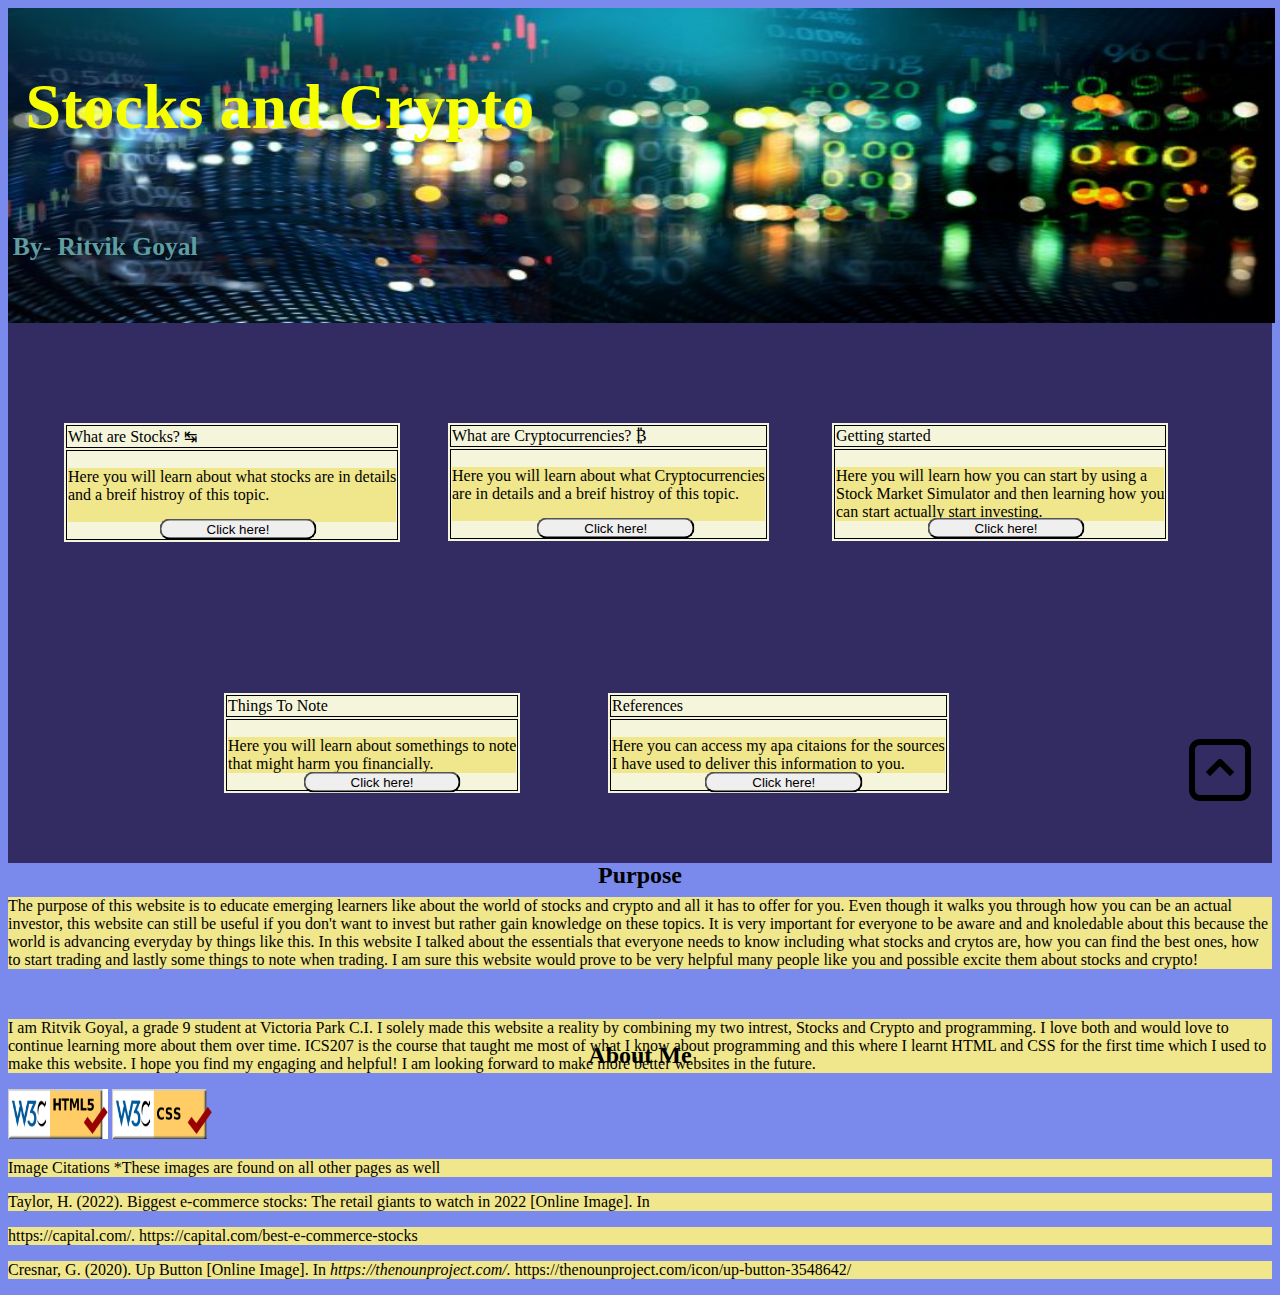
<file: index.html>
<!--stocks -->
<!DOCTYPE html>
<html>
    <head>
        <meta charset = "utf-8">
        <title>Stocks</title>
        <link rel = "stylesheet" type = "text/css" href = "style.css">
    </head>
  
    <body>
        <img src="images/Main.jpg" class="imgbanner" alt="Banner Image" id="top">
        <h1 id=Top-Left>Stocks and Crypto</h1>
        <h5 id=Top-Left2>By- Ritvik Goyal</h5>
        <a href="#top"><img id="up" src="images/up.png" alt="Up button"></a>
        <div id= grad class="bglightgreen">
        <table id="Column1" class="bglightgreen">
            <tr>
                <td >What are Stocks?	&#8633;</td>
            </tr>
            <tr>
                <td><p>Here you will learn about what stocks are in details <br>and a breif histroy of this topic.<br><br></p>
                  <div class="center"><button onclick="window.location.href = 'stock.html';" type="button">Click here!</button></div></td>
            </tr>
        </table>
        <table id=Column2 class="bglightgreen">
            <tr>
                <td>What are Cryptocurrencies? &#8383;</td>
            </tr>
            <tr>
                <td><p>Here you will learn about what Cryptocurrencies<br> are in details and a breif histroy of this topic.<br><br></p>
                  <div class="center"><button onclick="window.location.href = 'crypto.html';" type="button">Click here!</button></div></td>
            </tr>
        </table>
        <table id=Column3 class="bglightgreen">
            <tr>
                <td>Getting started</td>
            </tr>
            <tr>
                <td><p>Here you will learn how you can start by using a <br>Stock Market Simulator and then learning how you<br> can start actually start investing.</p>
                  <div class="center"><button onclick="window.location.href = 'getting_started.html';"  type="button">Click here!</button></div></td>
            </tr>
        </table>
        <table id=Column4 class="bglightgreen">
            <tr>
                <td>Things To Note</td>
            </tr>
            <tr>
                <td><p>Here you will learn about somethings to note <br>that might harm you financially.</p>
                <div class="center"><button onclick="window.location.href = 'notes.html';"  type="button">Click here!</button></div></td>
            </tr>
        </table>
        <table id=Column5 class="bglightgreen">
            <tr>
                <td>References</td>
            </tr>
            <tr>
                <td><p>Here you can access my apa citaions for the sources <br>I have used to deliver this information to you.</p>
                  <div class="center"><button onclick="window.location.href = 'references.html';"  type="button">Click here!</button></div></td>
            </tr>
        </table>
        </div>
      <br>
      <div class="bggreenyellow">
      
      <h2 class="center2"><a>Purpose</a></h2>
      <p style="top:100vh;">The purpose of this website is to educate emerging learners like about the world of stocks and crypto and all it has to offer for you. Even though it walks you through how you can be an actual investor, this website can still be useful if you don't want to invest but rather gain knowledge on these topics. It is very important for everyone to be aware and and knoledable about this because the world is advancing everyday by things like this. In this website I talked about the essentials that everyone needs to know including what stocks and crytos are, how you can find the best ones, how to start trading and lastly some things to note when trading. I am sure this website would prove to be very helpful many people like you and possible excite them about stocks and crypto!</p>
      </div>
      <br>
      <div class="bggreenyellow">
      <h2 class="center3">About Me</h2>
      <p id="about_me">I am Ritvik Goyal, a grade 9 student at Victoria Park C.I. I solely made this website a reality by combining my two intrest, Stocks and Crypto and programming. I love both and would love to continue learning more about them over time. ICS207 is the course that taught me most of what I know about programming and this where I learnt HTML and CSS for the first time which I used to make this website. I hope you find my engaging and helpful! I am looking forward to make more better websites in the future.</p>
      </div>
      <a href="https://validator.w3.org/nu/?doc=https%3A%2F%2Fgoyalritvik.github.io%2Fhome%2Findex.html"><img src=images/html_validator.png alt="Html Validator" class="validator"></a>
      <a href="https://jigsaw.w3.org/css-validator/validator?uri=https%3A%2F%2Fgoyalritvik.github.io%2Fhome%2Fstyle.css&profile=css3svg&usermedium=all&warning=1&vextwarning=&lang=en"><img src=images/css_validator.png alt="Css Validator" class="validator"></a>
      <p> Image Citations *These images are found on all other pages as well</p>
      <p>Taylor, H. (2022). Biggest e-commerce stocks: The retail giants to watch in 2022 [Online Image]. In <p>https://capital.com/.</i> https://capital.com/best-e-commerce-stocks</p>
      <p>Cresnar, G. (2020). Up Button [Online Image]. In <i>https://thenounproject.com/.</i> https://thenounproject.com/icon/up-button-3548642/</p>
    </body>
</html>
</file>
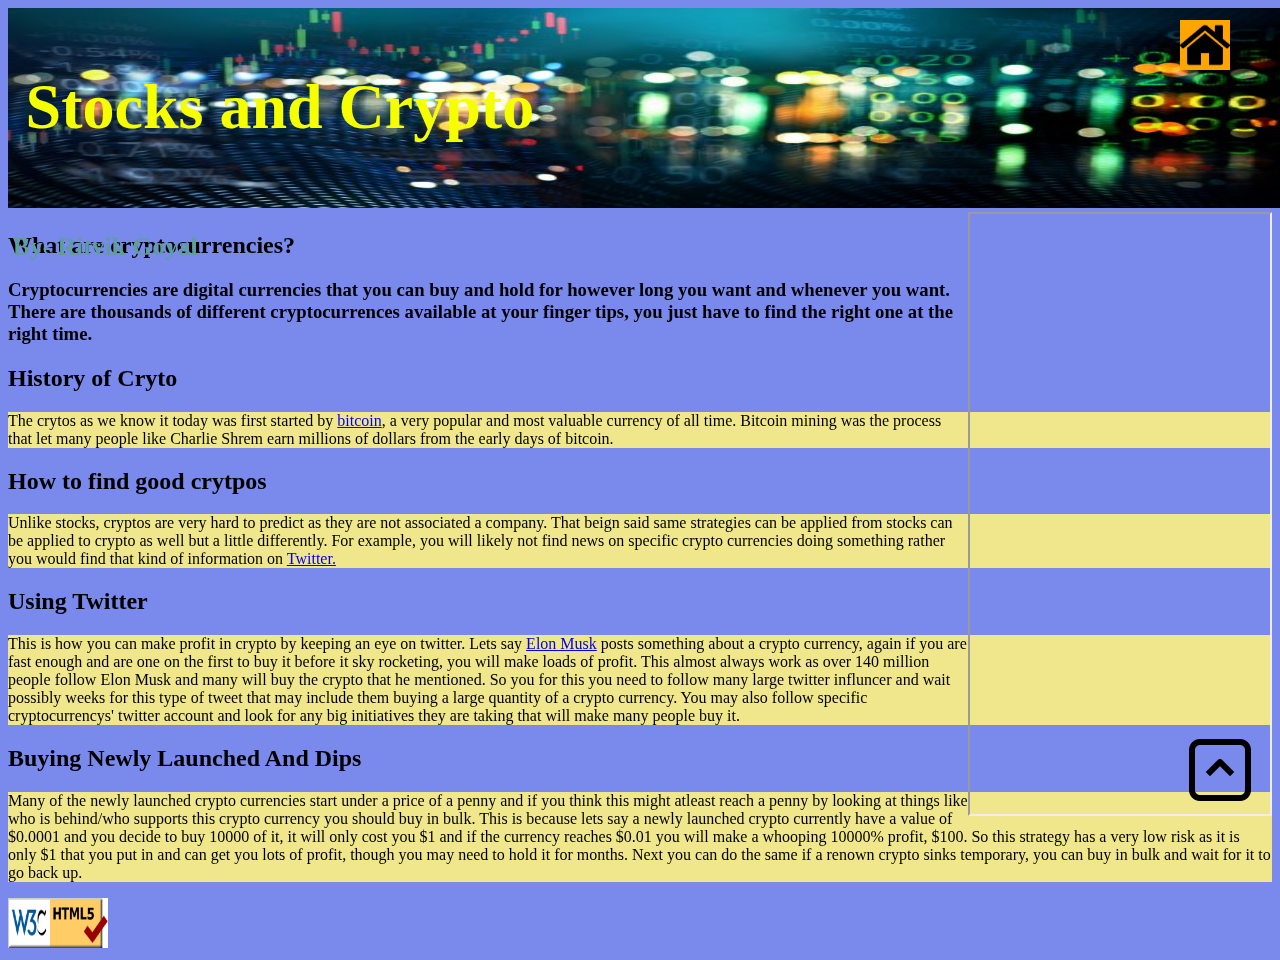
<file: crypto.html>
<!DOCTYPE html>
<html>
    <head>
        <meta charset = "UTF-8">
        <title>Stocks</title>
        <link rel = "stylesheet" type = "text/css" href = "style.css">
    </head>
    <body>
        <a href="#top"><img id="up" src="images/up.png" alt="Up button"></a>
        <img src="images/Main.jpg" alt="Img Banner" height="200" width="1340" id="top">
        <h1 id=Top-Left>Stocks and Crypto</h1>
        <h5 id=Top-Left2>By- Ritvik Goyal</h5>
        <iframe align="right" src="https://widget.coinlib.io/widget?type=full_v2&theme=light&cnt=15&pref_coin_id=1505&graph=yes" width="300" height="600" scrolling="auto"></iframe>
        <h2>What are cryptocurrencies?</h2>
        <h3>Cryptocurrencies are digital currencies that you can buy and hold for however long you want and whenever you want. There are thousands of different cryptocurrences available at your finger tips, you just have to find the right one at the right time.</h3>
        <h2>History of Cryto</h2>
        <p>The crytos as we know it today was first started by <a href="https://www.investopedia.com/terms/b/bitcoin.asp">bitcoin</a>, a very popular and most valuable currency of all time. Bitcoin mining was the process that let many people like Charlie Shrem earn millions of dollars from the early days of bitcoin.</p>
        <h2>How to find good crytpos</h2>
        <p>Unlike stocks, cryptos are very hard to predict as they are not associated a company. That beign said same strategies can be applied from stocks can be applied to crypto as well but a little differently. For example, you will likely not find news on specific crypto currencies doing something rather you would find that kind of information on <a href="https://twitter.com/">Twitter.</a></p>
        <h2>Using Twitter</h2>
        <p>This is how you can make profit in crypto by keeping an eye on twitter. Lets say <a href="https://twitter.com/elonmusk">Elon Musk</a> posts something about a crypto currency, again if you are fast enough and are one on the first to buy it before it sky rocketing, you will make loads of profit. This almost always work as over 140 million people follow Elon Musk and many will buy the crypto that he mentioned. So you for this you need to follow many large twitter influncer and wait possibly weeks for this type of tweet that may include them buying a large quantity of a crypto currency. You may also follow specific cryptocurrencys' twitter account and look for any big initiatives they are taking that will make many people buy it.</p>
        <h2>Buying Newly Launched And Dips</h2>
        <p>Many of the newly launched crypto currencies start under a price of a penny and if you think this might atleast reach a penny by looking at things like who is behind/who supports this crypto currency you should buy in bulk. This is because lets say a newly launched crypto currently have a value of $0.0001 and you decide to buy 10000 of it, it will only cost you $1 and if the currency reaches $0.01 you will make a whooping 10000% profit, $100. So this strategy has a very low risk as it is only $1 that you put in and can get you lots of profit, though you may need to hold it for months. Next you can do the same if a renown crypto sinks temporary, you can buy in bulk and wait for it to go back up. </p>
        <a href=index.html><img id="home" src=images/home.png alt="Back Button"></a>
      <a href="https://validator.w3.org/nu/?doc=https%3A%2F%2Fgoyalritvik.github.io%2Fhome%2Fcrypto.html"><img src="images/html_validator.png" alt="Html Validator" class="validator"></a>
</html>
</file>
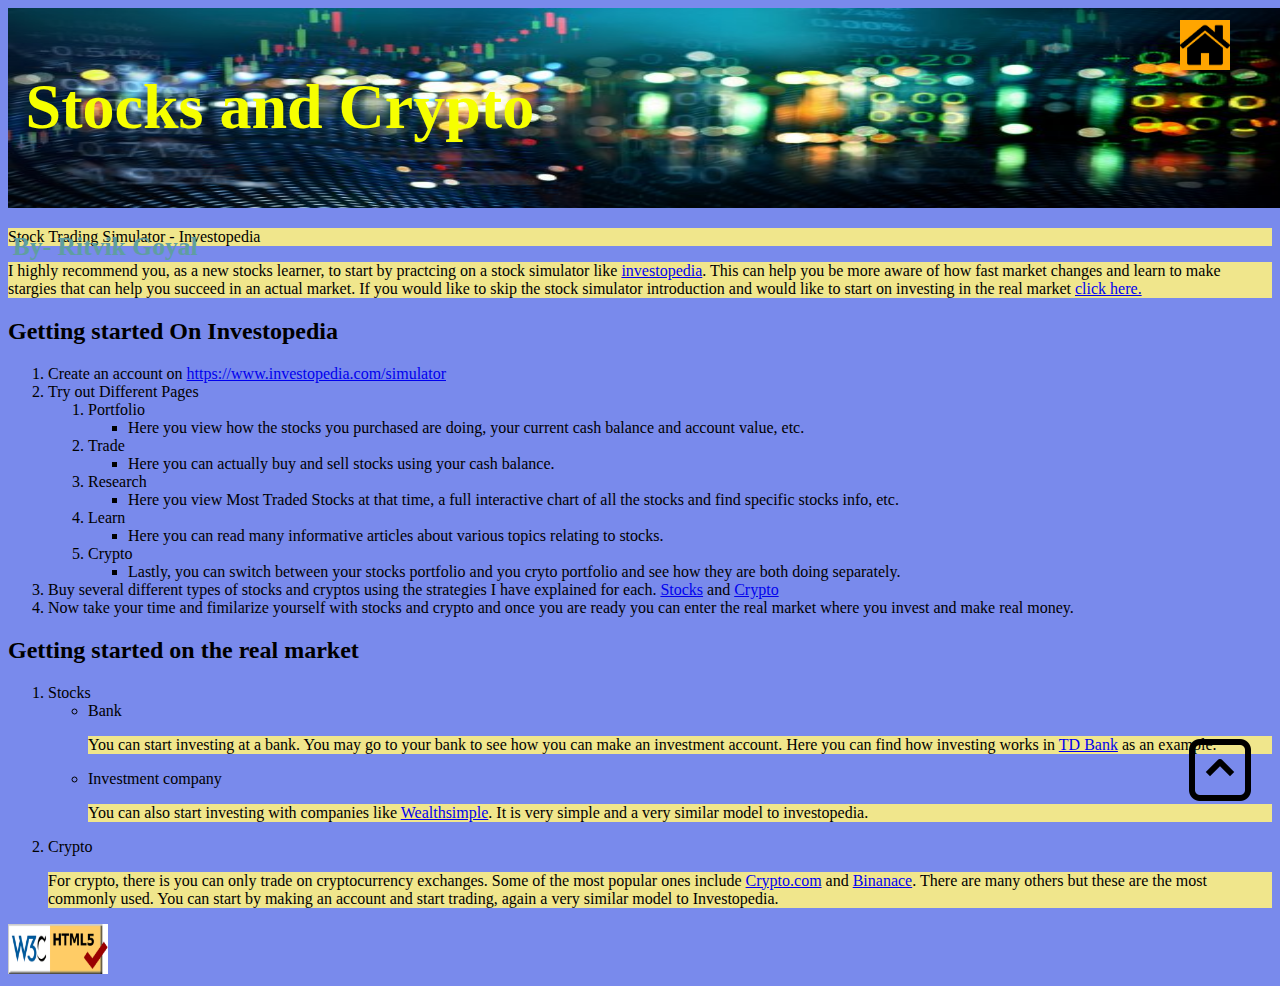
<file: getting_started.html>
<!DOCTYPE html>
<html>
    <head>
        <meta charset = "UTF-8">
        <title>Stocks</title>
        <link rel = "stylesheet" type = "text/css" href = "style.css">
    </head>
    <body>
        <a href="#top"><img id="up" src="images/up.png" alt="Up button"></a>
        <img src="images/Main.jpg" alt="Img Banner" height="200" width="1340" id="top">
        <h1 id=Top-Left>Stocks and Crypto</h1>
        <h5 id=Top-Left2>By- Ritvik Goyal</h5>
        <p>Stock Trading Simulator - Investopedia</p>
        <a href=index.html><img id="home" src=images/home.png alt="Back Button"></a>
        <p>I highly recommend you, as a new stocks learner, to start by practcing on a stock simulator like <a href="https://www.investopedia.com/simulator/">investopedia</a>. This can help you be more aware of how fast market changes and learn to make stargies that can help you succeed in an actual market. If you would like to skip the stock simulator introduction and would like to start on investing in the real market <a href="#start"> click here.</a></p>
        <h2>Getting started On Investopedia</h2>
        <ol>
          <li> Create an account on <a href="https://www.investopedia.com/simulator/">https://www.investopedia.com/simulator</a></li>
          <li>Try out Different Pages</li>
          <ol>
            <li>Portfolio</li>
            <ul>
                <li>Here you view how the stocks you purchased are doing, your current cash balance and account value, etc.</li>
            </ul>
            <li>Trade</li>
            <ul>
                <li>Here you can actually buy and sell stocks using your cash balance.</li>
            </ul>
            <li>Research</li>
            <ul>
                <li>Here you view Most Traded Stocks at that time, a full interactive chart of all the stocks and find specific stocks info, etc.</li>
            </ul>
            <li>Learn</li>
            <ul>
                <li>Here you can read many informative articles about various topics relating to stocks.</li>
            </ul>
            <li>Crypto</li>
            <ul>
                <li>Lastly, you can switch between your stocks portfolio and you cryto portfolio and see how they are both doing separately.</li>
            </ul>
          </ol>
          <li>Buy several different types of stocks and cryptos using the strategies I have explained for each. <a href="stock.html"> Stocks</a> and <a href="crypto.html"> Crypto</a>
          <li>Now take your time and fimilarize yourself with stocks and crypto and once you are ready you can enter the real market where you invest and make real money.</li>
        </ol>
        <h2>Getting started on the real market</h2>
        <ol>
          <li id="start">Stocks</li>
          <ul>
            <li>Bank</li>
            <p>You can start investing at a bank. You may go to your bank to see how you can make an investment account. Here you can find how investing works in <a href="https://www.td.com/ca/en/investing/direct-investing/articles/how-to-buy-stocks">TD Bank</a> as an example.</p>
            <li>Investment company</li>
            <p>You can also start investing with companies like <a href="https://www.wealthsimple.com/en-ca">Wealthsimple</a>. It is very simple and a very similar model to investopedia.</p>
          </ul>
          <li>Crypto</li>
          <p>For crypto, there is you can only trade on cryptocurrency exchanges. Some of the most popular ones include <a href="https://crypto.com/">Crypto.com</a> and <a href="https://www.binance.com/en">Binanace</a>. There are many others but these are the most commonly used. You can start by making an account and start trading, again a very similar model to Investopedia.</p>
        </ol>
      <a href="https://validator.w3.org/nu/?doc=https%3A%2F%2Fgoyalritvik.github.io%2Fhome%2Fgetting_started.html"><img src=images/html_validator.png alt="Html Validator" class="validator"></a>
    </body>
  
</html>
</file>
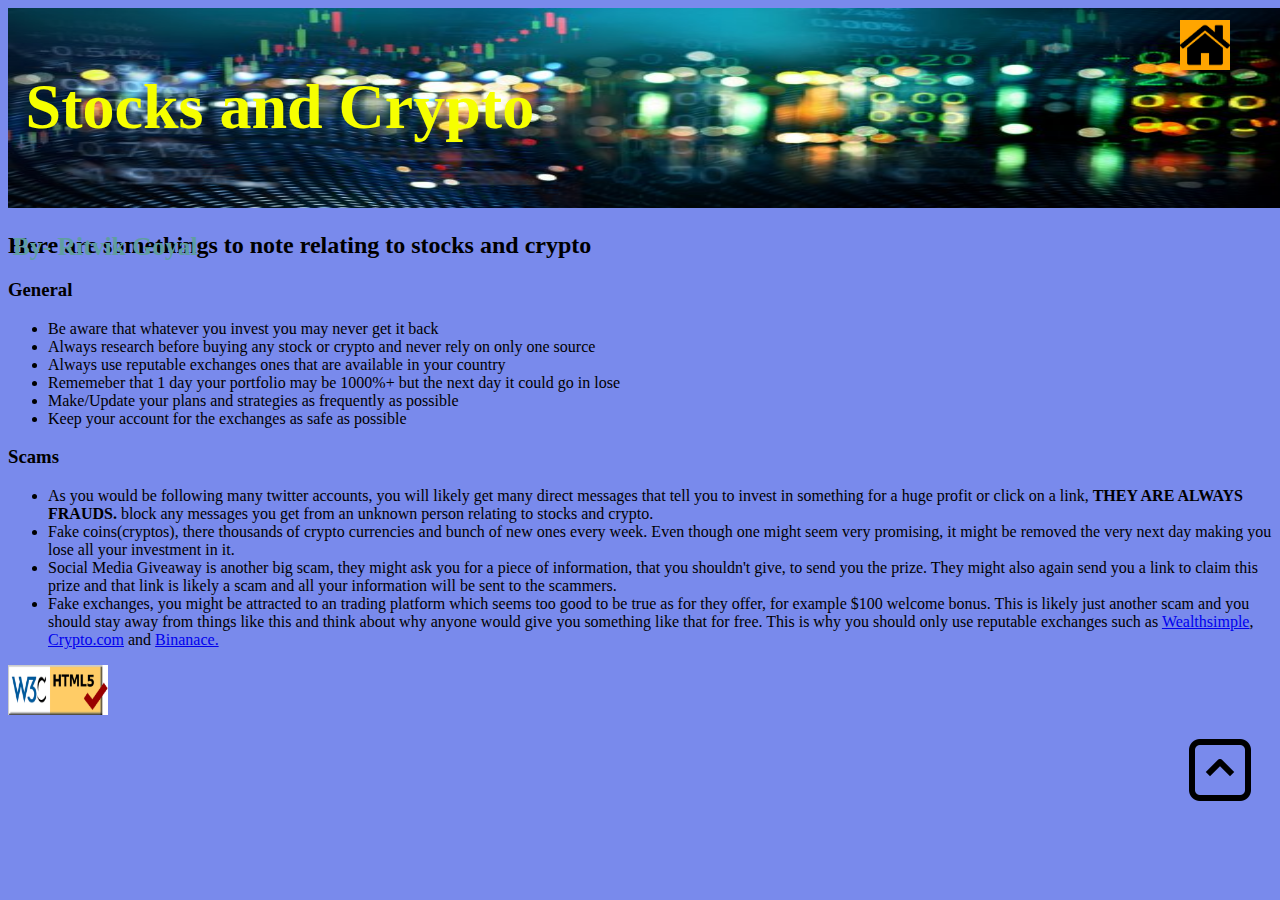
<file: notes.html>
<!DOCTYPE html>
<html>
    <head>
        <meta charset = "UTF-8">
        <title>Stocks</title>
        <link rel = "stylesheet" type = "text/css" href = "style.css">
        
    </head>
    <body>
      <img src="images/Main.jpg" alt="Img Banner" height="200" width="1340" id="top">
      <a href=index.html><img id="home" src=images/home.png width="50" alt="Back Button"></a>
      <h1 id=Top-Left>Stocks and Crypto</h1>
      <h5 id=Top-Left2>By- Ritvik Goyal</h5>
      <a href="#top"><img id="up" src="images/up.png" alt="Up button"></a>
      <h2>Here are somethings to note relating to stocks and crypto</h2>
      <h3>General</h3>
      <ul>
          <li>Be aware that whatever you invest you may never get it back</li>
          <li>Always research before buying any stock or crypto and never rely on only one source</li>
          <li>Always use reputable exchanges ones that are available in your country</li>
          <li>Rememeber that 1 day your portfolio may be 1000%+ but the next day it could go in lose</li>
          <li>Make/Update your plans and strategies as frequently as possible</li>
          <li>Keep your account for the exchanges as safe as possible</li>
      </ul>
      <h3>Scams</h3>
      <ul>
          <li>As you would be following many twitter accounts, you will likely get many direct messages that tell you to invest in something for a huge profit or click on a link, <b>THEY ARE ALWAYS FRAUDS.</b> block any messages you get from an unknown person relating to stocks and crypto.</li>
          <li>Fake coins(cryptos), there thousands of crypto currencies and bunch of new ones every week. Even though one might seem very promising, it might be removed the very next day making you lose all your investment in it.</li>
          <li>Social Media Giveaway is another big scam, they might ask you for a piece of information, that you shouldn't give, to send you the prize. They might also again send you a link to claim this prize and that link is likely a scam and all your information will be sent to the scammers.</li>
          <li>Fake exchanges, you might be attracted to an trading platform which seems too good to be true as for they offer, for example $100 welcome bonus. This is likely just another scam and you should stay away from things like this and think about why anyone would give you something like that for free. This is why you should only  use reputable exchanges such as <a href="https://www.wealthsimple.com/en-ca">Wealthsimple</a>,  <a href="https://crypto.com/">Crypto.com</a> and <a href="https://www.binance.com/en">Binanace.</a></li>
      </ul>
      <a href="https://validator.w3.org/nu/?doc=https%3A%2F%2Fgoyalritvik.github.io%2Fhome%2Fnotes.html"><img src=images/html_validator.png alt="Html Validator" class="validator"></a>
    </body>
</html>
</file>
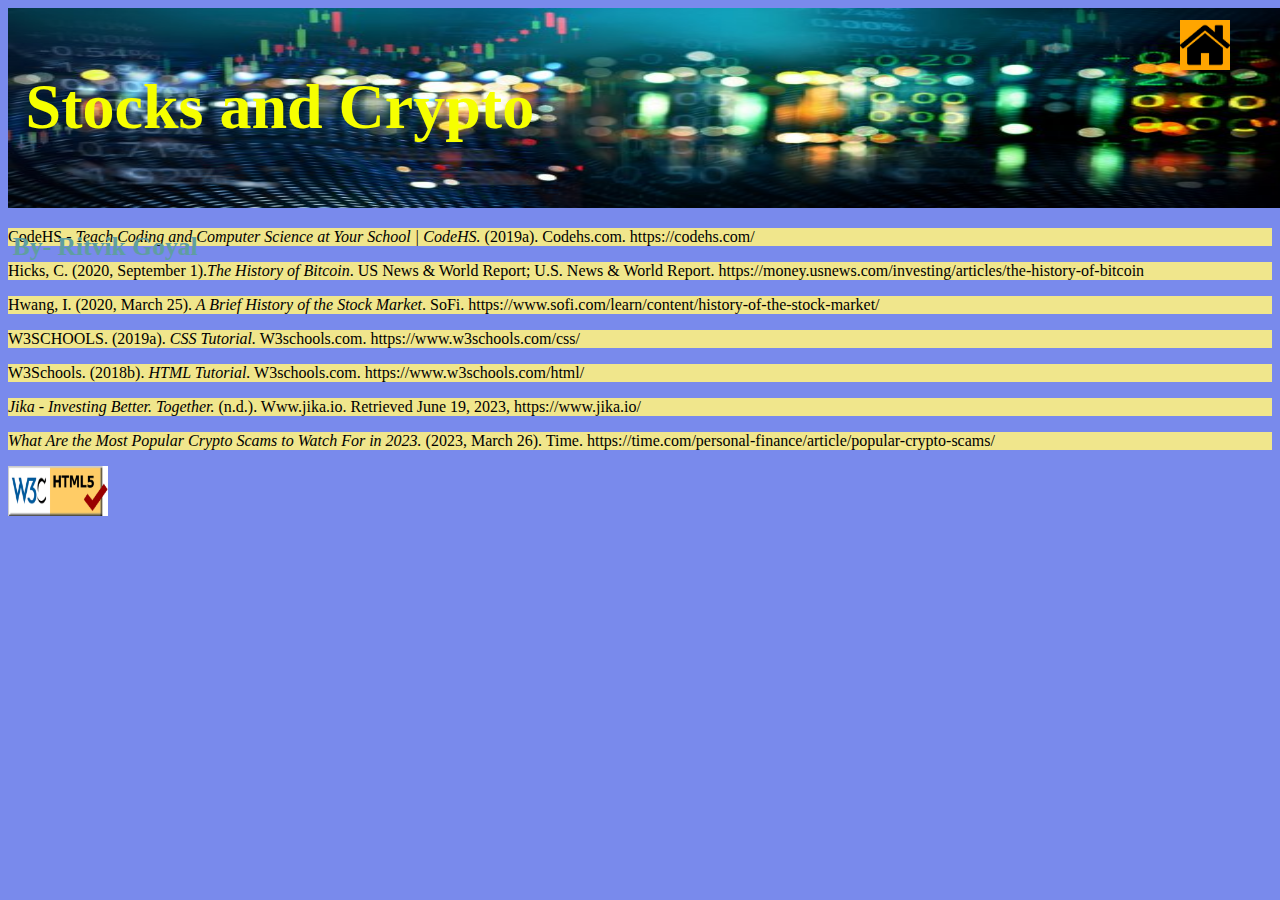
<file: references.html>
<!DOCTYPE html>
<html>
    <head>
        <meta charset = "UTF-8">
        <title>Stocks</title>
        <link rel = "stylesheet" type = "text/css" href = "style.css">
    </head>
    <body>
        <img src="images/Main.jpg" alt="Banner" height="200" width="1340">
        <h1 id=Top-Left>Stocks and Crypto</h1>
        <h5 id=Top-Left2>By- Ritvik Goyal</h5>
        <p>CodeHS - <i>Teach Coding and Computer Science at Your School | CodeHS.</i> (2019a). Codehs.com. https://codehs.com/
        <p>Hicks, C. (2020, September 1).<i>The History of Bitcoin</i>. US News & World Report; U.S. News & World Report. https://money.usnews.com/investing/articles/the-history-of-bitcoin</p>
        <p>Hwang, I. (2020, March 25).<i> A Brief History of the Stock Market</i>. SoFi. https://www.sofi.com/learn/content/history-of-the-stock-market/</p>
        <p>W3SCHOOLS. (2019a). <i>CSS Tutorial.</i> W3schools.com. https://www.w3schools.com/css/</p>
        <p>W3Schools. (2018b). <i>HTML Tutorial.</i> W3schools.com. https://www.w3schools.com/html/</p>
        <p><i>Jika - Investing Better. Together. </i>(n.d.). Www.jika.io. Retrieved June 19, 2023, https://www.jika.io/</p>
        <p><i>What Are the Most Popular Crypto Scams to Watch For in 2023.</i> (2023, March 26). Time. https://time.com/personal-finance/article/popular-crypto-scams/</p>
      <a href=index.html><img id="home" src=images/home.png width="50px" alt="Back Button"></a>
      <a href="https://validator.w3.org/nu/?doc=https%3A%2F%2Fgoyalritvik.github.io%2Fhome%2Freferences.html"><img src=images/html_validator.png alt="Html Validator" class="validator"></a>
    </body>
</html>
</file>
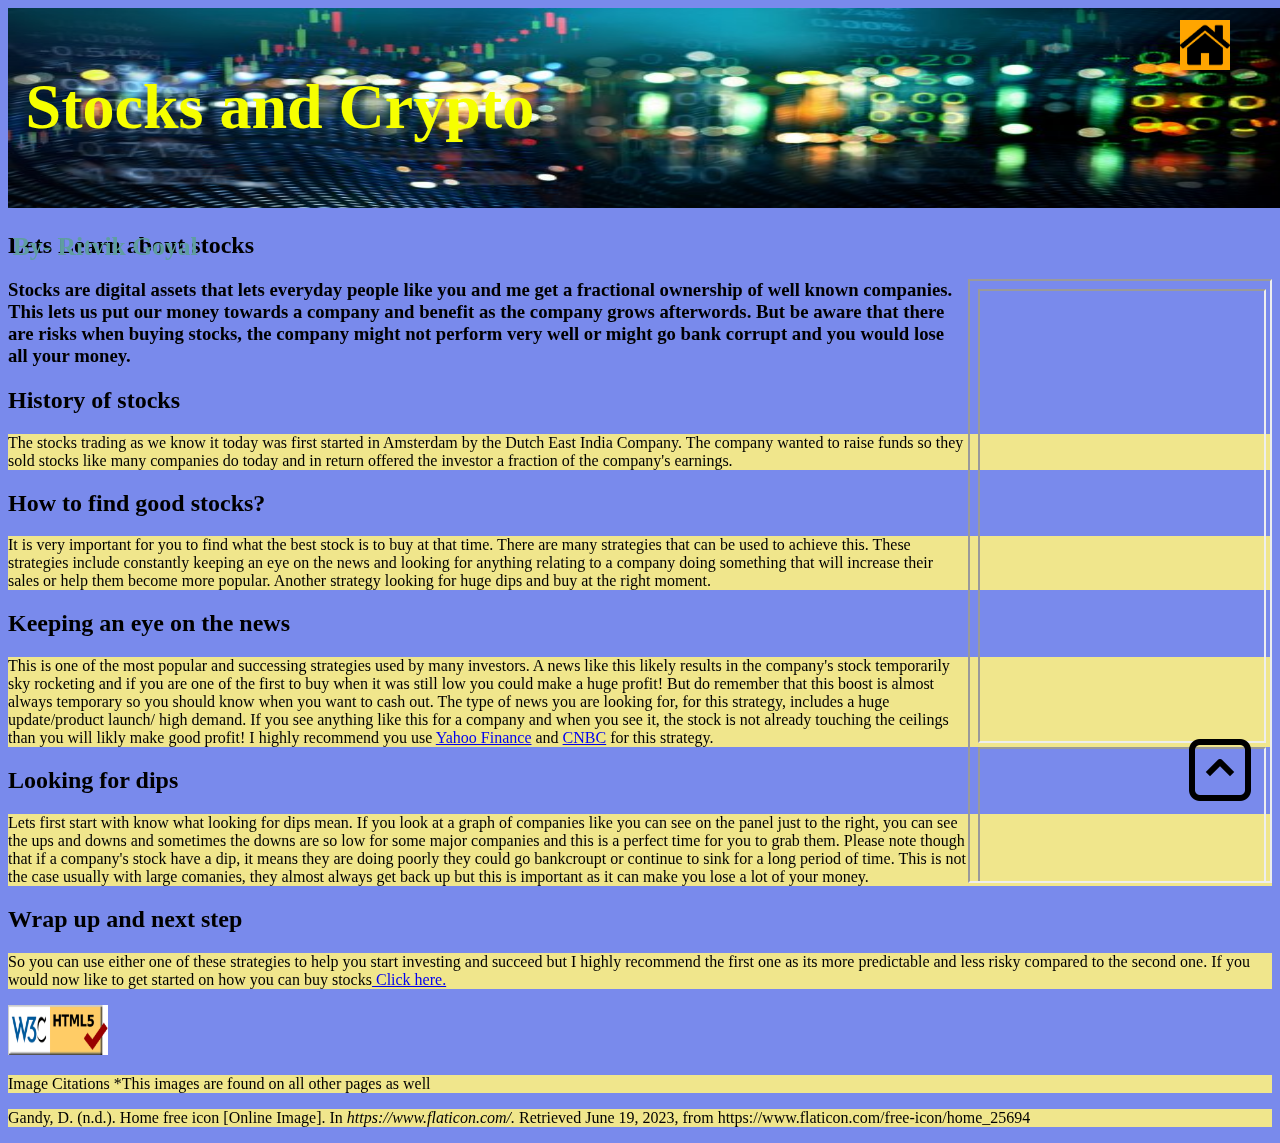
<file: stock.html>
<!DOCTYPE html>
<html>
    <head>
        <meta charset = "UTF-8">
        <title>Stocks</title>
        <link rel = "stylesheet" type = "text/css" href = "style.css">
    </head>

    <body>
        <a href="#top"><img id="up" src="images/up.png" alt="Up button"></a>
        <img src="images/Main.jpg" alt="Img Banner" height="200" width="1340" id="top">
        <h1 id=Top-Left>Stocks and Crypto</h1>
        <h5 id=Top-Left2>By- Ritvik Goyal</h5>
        <h2>Lets Learn about stocks</h2>
        <a href=index.html><img id="home" src=images/home.png width="50" alt="Back Button"></a>
        <iframe align="right" width="300" height="600" src="stock_widget.html"></iframe>
        <h3>Stocks are digital assets that lets everyday people like you and me get a fractional ownership of well known companies. This lets us put our money towards a company and benefit as the company grows afterwords. But be aware that there are risks when buying stocks, the company might not perform very well or might go bank corrupt and you would lose all your money.</h3>
        <h2>History of stocks</h2>
        <p>The stocks trading as we know it today was first started in Amsterdam by the Dutch East India Company. The company wanted to raise funds so they sold stocks like many companies do today and in return offered the investor a fraction of the company's earnings.</p>
        <h2>How to find good stocks?</h2>
        <p>It is very important for you to find what the best stock is to buy at that time. There are many strategies that can be used to achieve this. These strategies include constantly keeping an eye on the news and looking for anything relating to a company doing something that will increase their sales or help them become more popular. Another strategy looking for huge dips and buy at the right moment.</p>
      <h2>Keeping an eye on the news</h2>
      <p>This is one of the most popular and successing strategies used by many investors. A news like this likely results in the company's stock temporarily sky rocketing and if you are one of the first to buy when it was still low you could make a huge profit! But do remember that this boost is almost always temporary so you should know when you want to cash out. The type of news you are looking for, for this strategy, includes a huge update/product launch/ high demand. If you see anything like this for a company and when you see it, the stock is not already touching the ceilings than you will likly make good profit! I highly recommend you use <a href="https://ca.finance.yahoo.com/">Yahoo Finance</a> and <a href="https://www.cnbc.com/">CNBC</a> for this strategy.</p>
      <h2>Looking for dips</h2>
      <p>Lets first start with know what looking for dips mean. If you look at a graph of companies like you can see on the panel just to the right, you can see the ups and downs and sometimes the downs are so low for some major companies and this is a perfect time for you to grab them. Please note though that if a company's stock have a dip, it means they are doing poorly they could go bankcroupt or continue to sink for a long period of time. This is not the case usually with large comanies, they almost always get back up but this is important as it can make you lose a lot of your money.</p>
      <h2>Wrap up and next step</h2>
      <p>So you can use either one of these strategies to help you start investing and succeed but I highly recommend the first one as its more predictable and less risky compared to the second one. If you would now like to get started on how you can buy stocks<a href=getting_started.html> Click here.</a></p>
      <a "https://validator.w3.org/nu/?doc=https%3A%2F%2Fgoyalritvik.github.io%2Fhome%2Fstock.html"><img src="images/html_validator.png" alt="Html Validator" class="validator"></a>
      <p> Image Citations *This images are found on all other pages as well</p>
      <p> Gandy, D. (n.d.). Home free icon [Online Image]. In <i>https://www.flaticon.com/.</i> Retrieved June 19, 2023, from https://www.flaticon.com/free-icon/home_25694</p>
    </body>
</html>
</file>
<file: style.css>
/* Styling for "Stock and Crypto" at the top of the page */
#Top-Left {
  font-family: 'Segoe UI', Tahoma, Geneva, Verdana, bold;
  font-size: 5vw; 
  position: absolute;
  top: 3%;
  left: 2%;
  color: #f6ff00;
}


/* Styling for "By-Ritvik" at the top of the page */
#Top-Left2 {
  position: absolute;
  font-size: 2vw; 
  top: 21%;
  left: 1%;
  color: cadetblue;
}
/* Background Color for all of the pages*/
body {
  background-color: #798aec;
  border: none; 
}

/* Top image dimensions */
.imgbanner {
  position: absolute;
  height: 35%; 
  width: 99%; 
}
/* Styling for "What are Stocks?" card on the index */
#Column1 {
  position: absolute;
  top: 47%;
  left: 5%;
  border: 1px;
  margin-right: 5%;
}
/* Styling for table, table header, table data and table row */
table, th, td, tr {
  border: 1px solid;
  background-color: beige;
  border-color: black;
}
/* Styling for "What are Cryptocurrencies?" card on the index */
#Column2 {
  position: absolute;
  top: 47%;
  left: 35%;
  border: 1px;
  margin-right: 5%;
}

/* Styling for "Getting Started" card on the index */
#Column3 {
  position: absolute;
  top: 47%;
  left: 65%;
  border: 1px;
}
/* Styling for "Things to note" card on the index */
#Column4 {
  position: absolute;
  top: 77%;
  left: 17.5%;
  border: 1px;
}
/* Styling for "References" card on the index */
#Column5 {
  position: absolute;
  top: 77%;
  left: 47.5%;
  border: 1px;
}
/* background for cards on the index */
#grad {
  height: 95vh;
  width: 100%;
  background-color: #332c63;
}

/* Styling for home icon on the everypage */
#home {
  top: 20px;
  position: absolute;
  background-color: orange;
  right: 50px;
  width: 50px;
}
#home:hover {
  background-color: blue;
}

/* Styling for hovering over table */
table:hover {
  border-radius: 5%;
  background-color: #568ef5;
}
/* Styling for hovering over iframe */
iframe:hover {
  border-radius: 5%;
  background-color: #92a8d2;
}
/* Styling for hovering over table row and table data */
tr:hover,
td:hover {
  border-radius: 10%;
  background-color: gold;
}
/* Styling for hovering over button */
button:hover {
  border-color: red;
  color: yellow;
  background-color: teal;
}
/* Styling to move buttons to the center */
.center {
  position: absolute;
  top: 89%;
  left: 40%;
  margin-right: -50%;
  transform: translate(-50%, -50%);
}
/* Styling to move "Purpose" to the center */
.center2 {
  position: absolute;
  top: 95vh;
  left: 50%;
  margin-right: -50%;
  transform: translate(-50%, -50%);
}
/* Styling to move "About me" to the center */
.center3 {
  position: absolute;
  top: 115vh;
  left: 50%;
  margin-right: -50%;
  transform: translate(-50%, -50%);
}
/* Styling for buttons */
button {
  border-radius: 10px;
  width: 200%; 
  height: 7%;
}
/* Styling background-color for text */
p{
  background-color: khaki;
}

/* Styling up arrow */
#up{
  position:fixed;
  height:100px;
  width:100px;
  right:10px;
  top:80%;
}

/* Styling for validator icon at the bottom of the page */
.validator{
  height:50px;
  width:100px;
}
/* Styling for crypto iframe*/
.iframe1{
  width:300px;
  height:600px;
}
#about_me{
  top:120vh;
}
</file>
